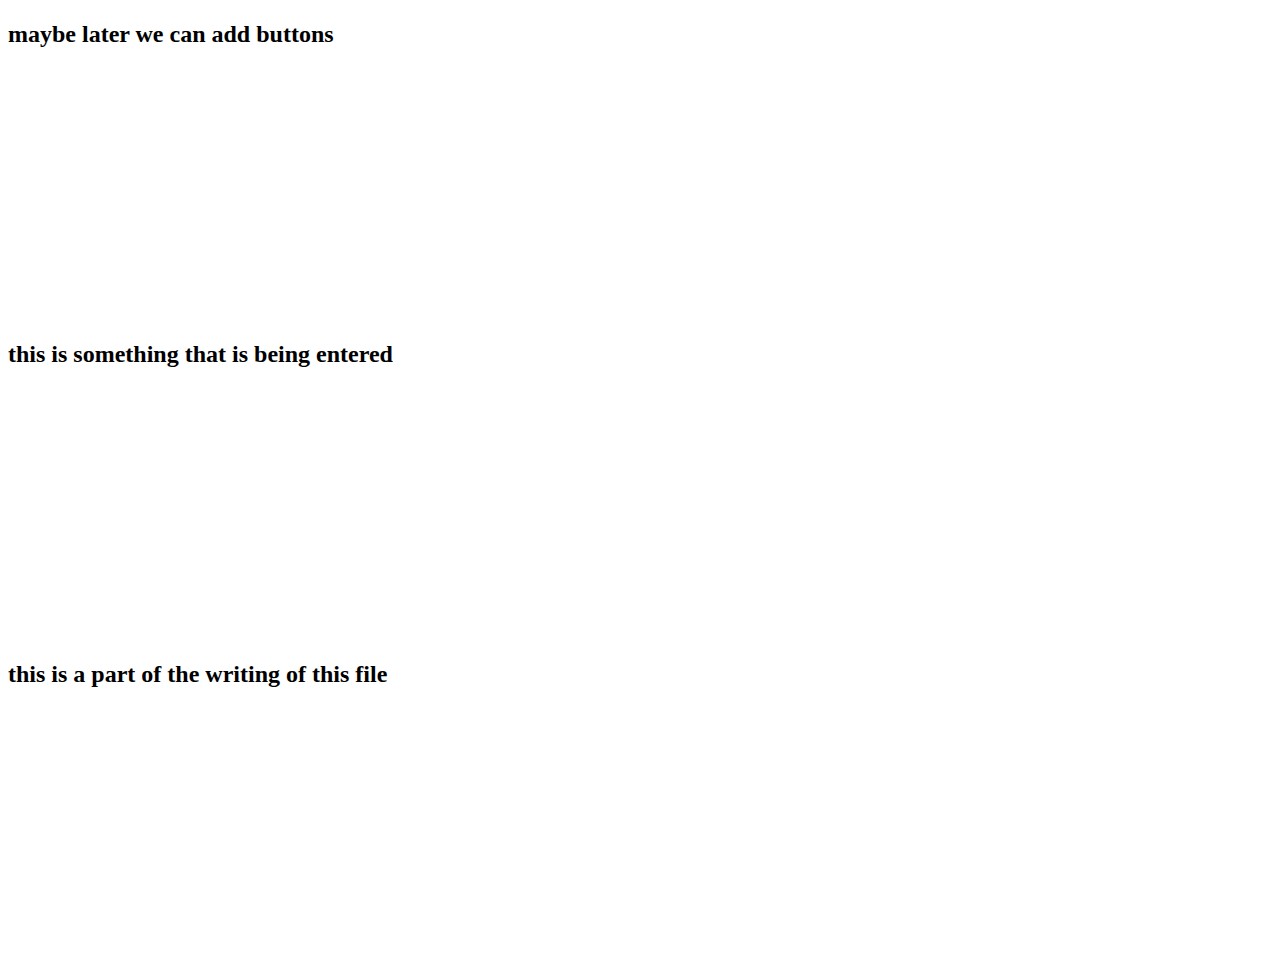
<file: index.html>
<!DOCTYPE html>
<html>	
<head>
	<title>pratice</title>
	<link href='./index.css' rel='stylesheet' type='text/css'>
	<script src='index.js'></script>
</head>
<body>
	<h1></h1>
	<div class='div1'>
		<h2>maybe later we can add buttons</h2>
	</div>
	<div class='div2'>
		<h2>this is something that is being entered</h2>
	</div>
	<div class='div3'>
		<h2>this is a part of the writing of this file</h2>
	</div>
</body>
</html>
</file>
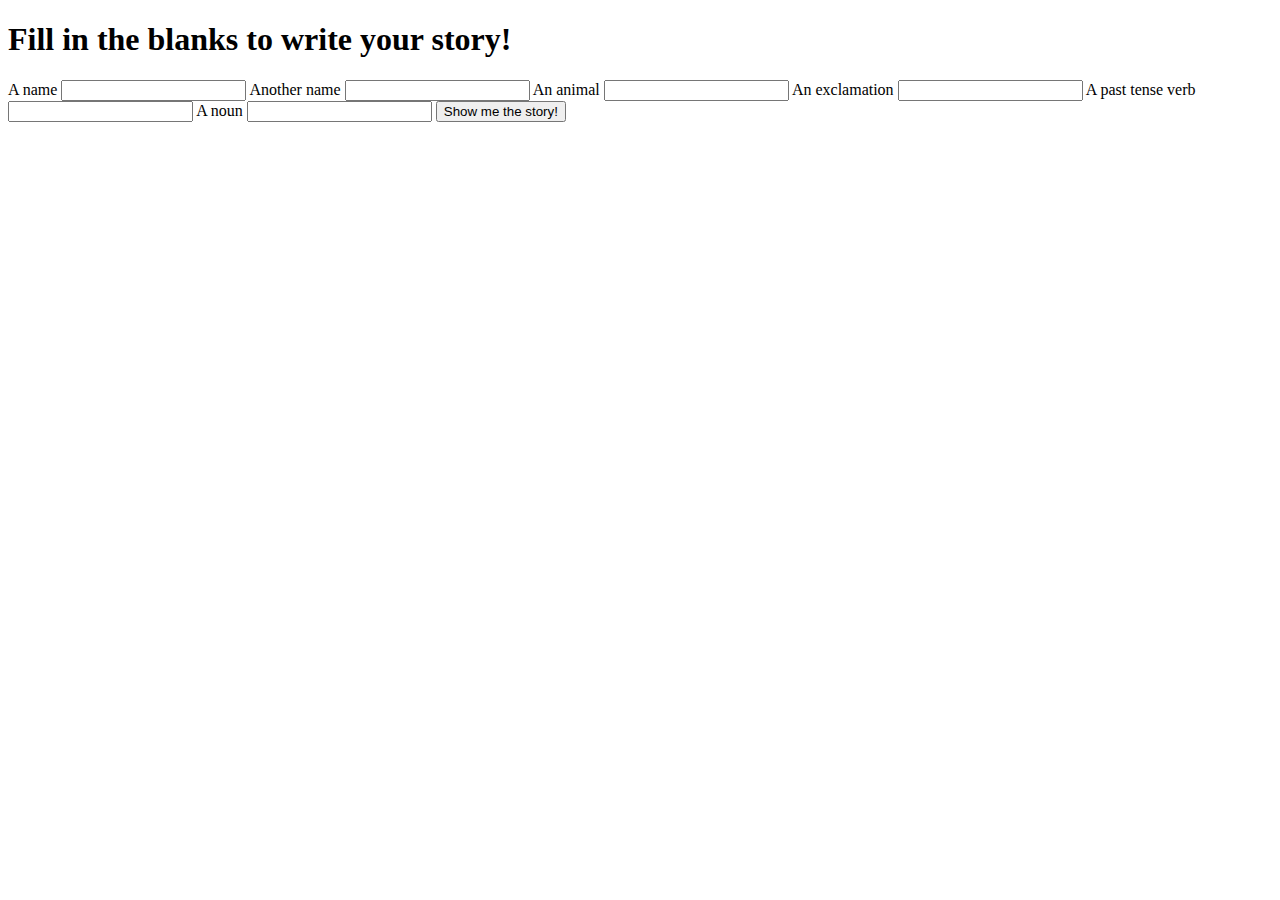
<file: wed/madlib.html>
<!DOCTYPE html>
<html lang="en-US">
<head>
  <link rel="stylesheet" href="css/madlib.css" type="text/css">
  <script src="js/madlib.js"></script>
  <title>A fantastical adventure</title>
</head>
<body>
  <h1>Fill in the blanks to write your story!</h1>
  <form>
    <label for="person1Input">A name</label>
    <input id="person1Input" type="text" name="person1Input">
    <label for="person2Input">Another name</label>
    <input id="person2Input" type="text" name="person2Input">
    <label for="animalInput">An animal</label>
    <input id="animalInput" type="text" name="animalInput">
    <label for="exclamationInput">An exclamation</label>
    <input id="exclamationInput" type="text" name="exclamationInput">
    <label for="verbInput">A past tense verb</label>
    <input id="verbInput" type="text" name="verbInput">
    <label for="nounInput">A noun</label>
    <input id="nounInput" type="text" name="nounInput">
    <button type="submit">Show me the story!</button>
  </form>

  <div id="story" class="hidden">
    <h1>A Fantastical Adventure</h1>
    <p>
      One day, <span id="person1a">_________</span> and <span id="person2a">_________</span> were walking through the woods, when suddenly a giant <span id="animal">_________</span> appeared. "<span id="exclamation">_________</span>", <span id="person1b">_________</span> cried. The two of them <span id="verb">_________</span> as quickly as possible, and when they were safe, <span id="person1c">_________</span> and <span id="person2b">_________</span> gave each other a giant <span id="noun">_________</span>.
    </p>
  </div>
</body>
</html>
</file>
<file: index.css>
:hover {

}
.div1 {
	display: height;
	height: 300px;
}

.div2 {
	display: height;
	height: 300px;
}

.div3 {
	display: height;
	height: 300px;
}
</file>
<file: wed/css/madlib.css>
.hidden {
	display:none;
}
</file>
